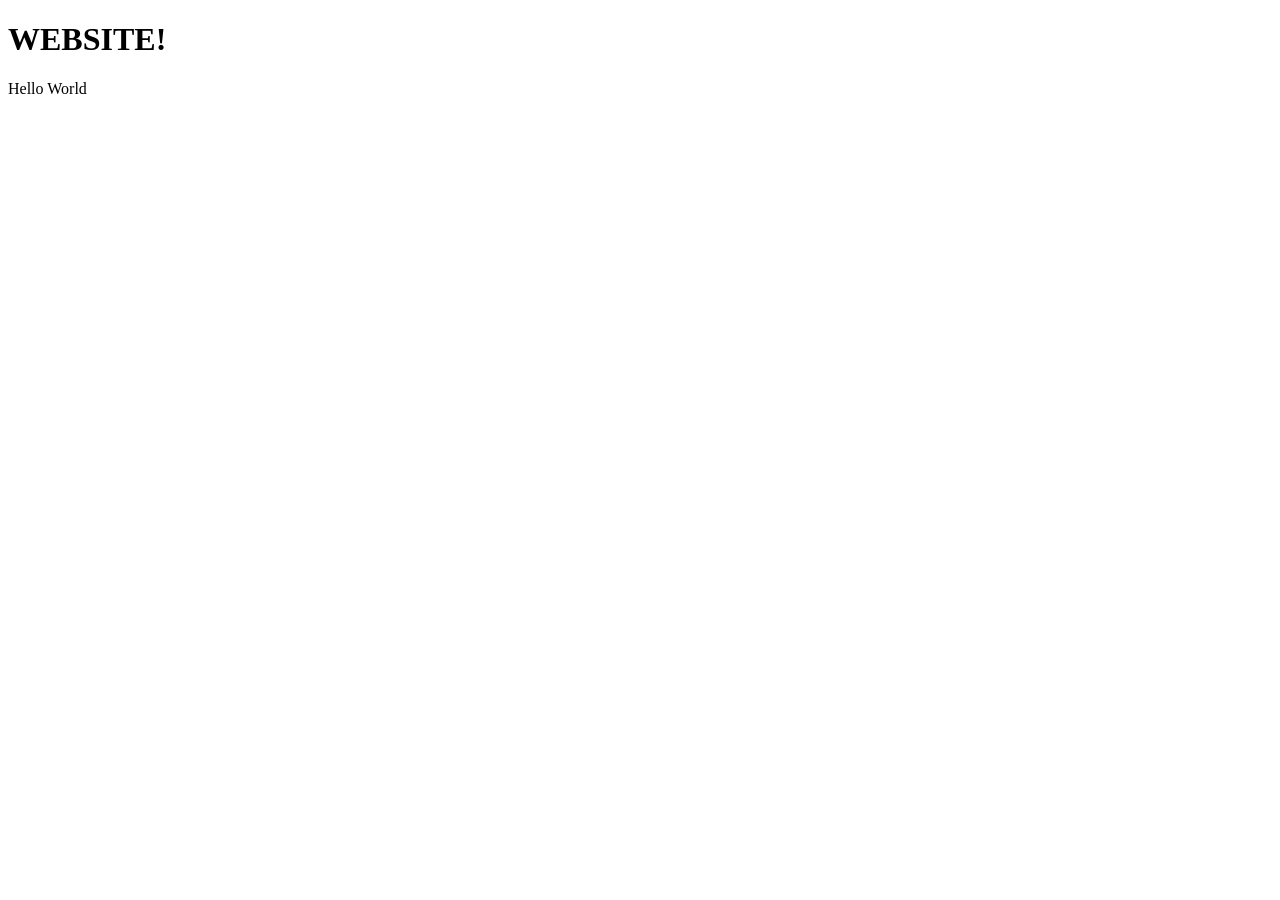
<file: example.html>
<!DOCTYPE html>
<html lang="en">
<head>
    <meta charset="UTF-8">
    <meta name="viewport" content="width=device-width, initial-scale=1.0">
    <title>My Simple Website</title>
</head>
<body>
	<h1>WEBSITE!</h1>
    <p>Hello World</p>
</body>
</html>
</file>
